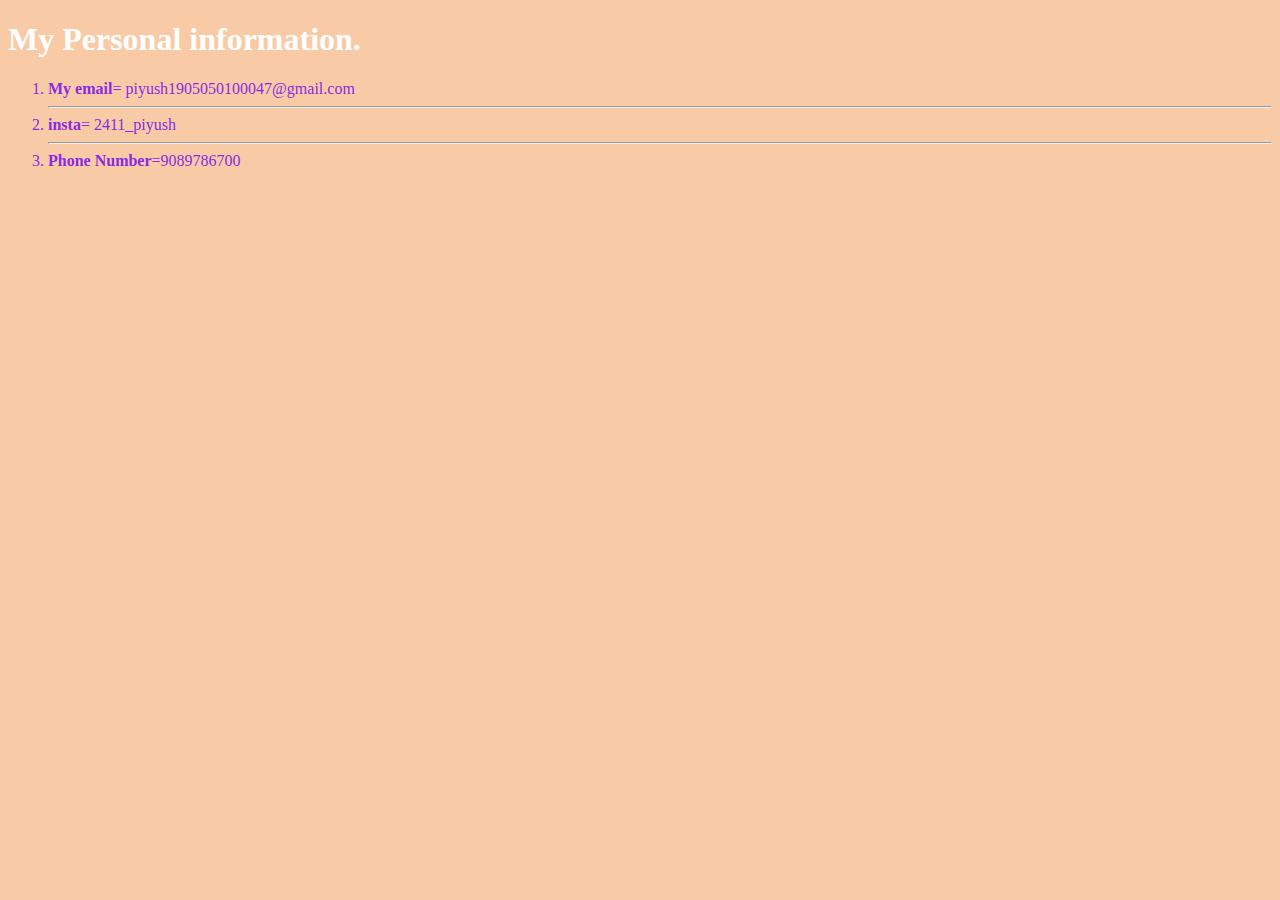
<file: contact.html>
<!DOCTYPE html>
<html lang="en">
<head>
    <meta charset="UTF-8">
    <meta http-equiv="X-UA-Compatible" content="IE=edge">
    <meta name="viewport" content="width=device-width, initial-scale=1.0">
    <title>Document</title>
</head>
<style>
    body {
        background-color: #F8CBA6;
    }
    h1 {
        color: white;
    }
    ol li{
        color: blueviolet;
    }
</style>
<body>
    <h1>My Personal information.</h1>
    <ol>
        <li><strong>My email</strong>= piyush1905050100047@gmail.com</li>
        <hr>
        <li><strong>insta</strong>= 2411_piyush</li>
        <hr>
        <li><strong>Phone Number</strong>=9089786700</li>
    </ol>
</body>
</html>
</file>
